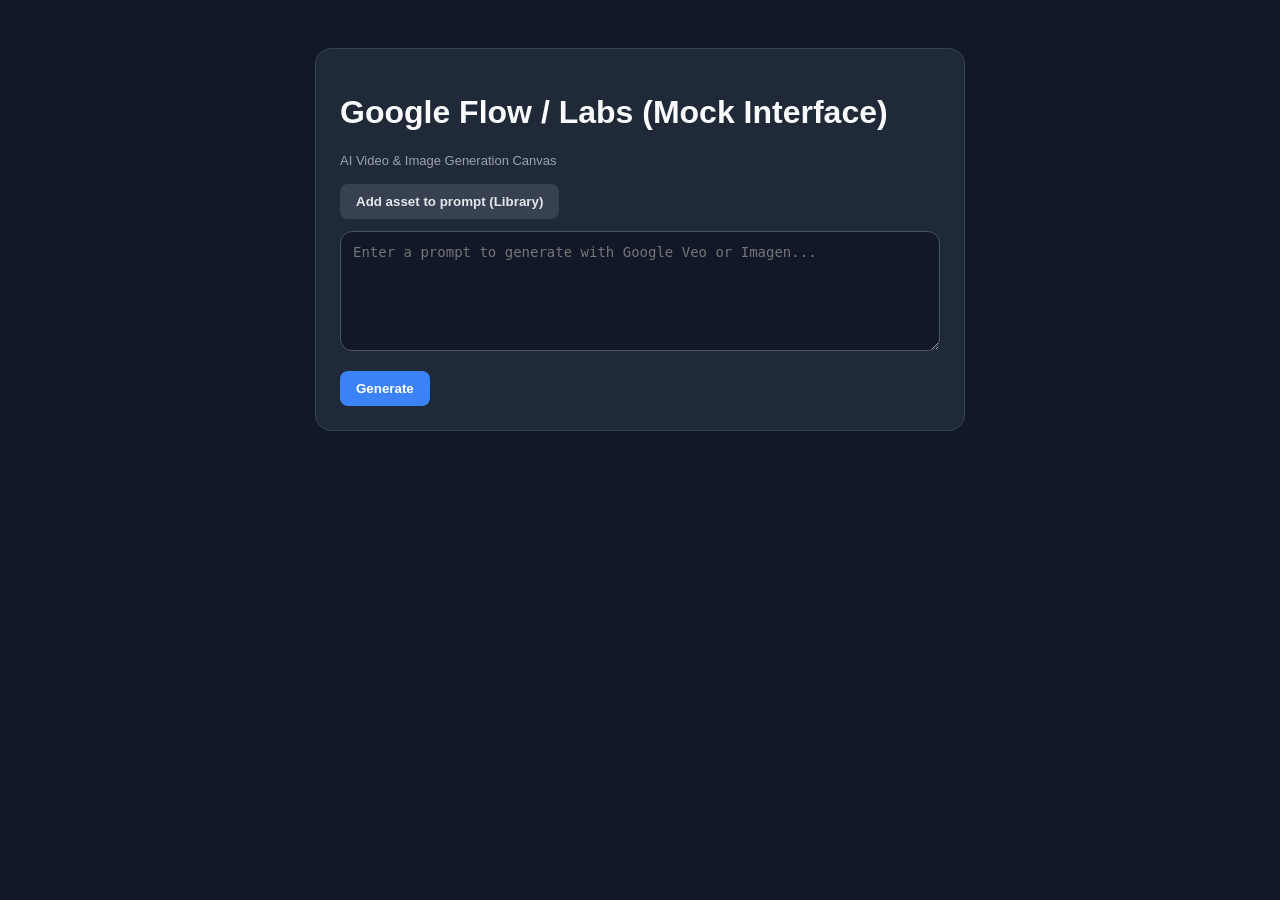
<file: tests/mock_google_flow.html>
<!DOCTYPE html>
<html lang="en">
<head>
  <meta charset="UTF-8">
  <title>Mock Google Flow (Veo & Imagen)</title>
  <style>
    body {
      background: #111827;
      color: #f9fafb;
      font-family: sans-serif;
      padding: 40px;
      display: flex;
      flex-direction: column;
      align-items: center;
    }
    .container {
      max-width: 600px;
      width: 100%;
      background: #1f2937;
      padding: 24px;
      border-radius: 16px;
      border: 1px solid #374151;
    }
    textarea {
      width: 100%;
      height: 120px;
      background: #111827;
      border: 1px solid #4b5563;
      border-radius: 12px;
      color: #fff;
      padding: 12px;
      font-size: 14px;
      box-sizing: border-box;
      margin-top: 12px;
    }
    .btn-row {
      display: flex;
      gap: 12px;
      margin-top: 16px;
    }
    button {
      padding: 10px 16px;
      border-radius: 8px;
      border: none;
      cursor: pointer;
      font-weight: bold;
    }
    .btn-primary { background: #3b82f6; color: white; }
    .btn-secondary { background: #374151; color: #e5e7eb; }
    #library-drawer {
      margin-top: 16px;
      padding: 12px;
      background: #111827;
      border-radius: 8px;
      display: none;
    }
  </style>
</head>
<body>
  <div class="container">
    <h1>Google Flow / Labs (Mock Interface)</h1>
    <p style="color: #9ca3af; font-size: 13px;">AI Video & Image Generation Canvas</p>

    <div class="btn-row">
      <button class="btn-secondary" id="btn-add-asset">Add asset to prompt (Library)</button>
    </div>

    <div id="library-drawer">
      <h3>Project Asset Library</h3>
      <div id="asset-item-1" style="padding: 8px; background: #374151; margin-top: 6px; border-radius: 6px;">[Asset: IMAGE 1]</div>
      <div id="asset-item-2" style="padding: 8px; background: #374151; margin-top: 6px; border-radius: 6px;">[Asset: IMAGE 2]</div>
    </div>

    <textarea id="prompt-input" placeholder="Enter a prompt to generate with Google Veo or Imagen..."></textarea>

    <div class="btn-row">
      <button class="btn-primary" id="btn-generate">Generate</button>
    </div>
  </div>

  <script>
    document.getElementById('btn-add-asset').addEventListener('click', () => {
      const d = document.getElementById('library-drawer');
      const isHidden = window.getComputedStyle(d).display === 'none';
      d.style.display = isHidden ? 'block' : 'none';
    });
  </script>
</body>
</html>
</file>
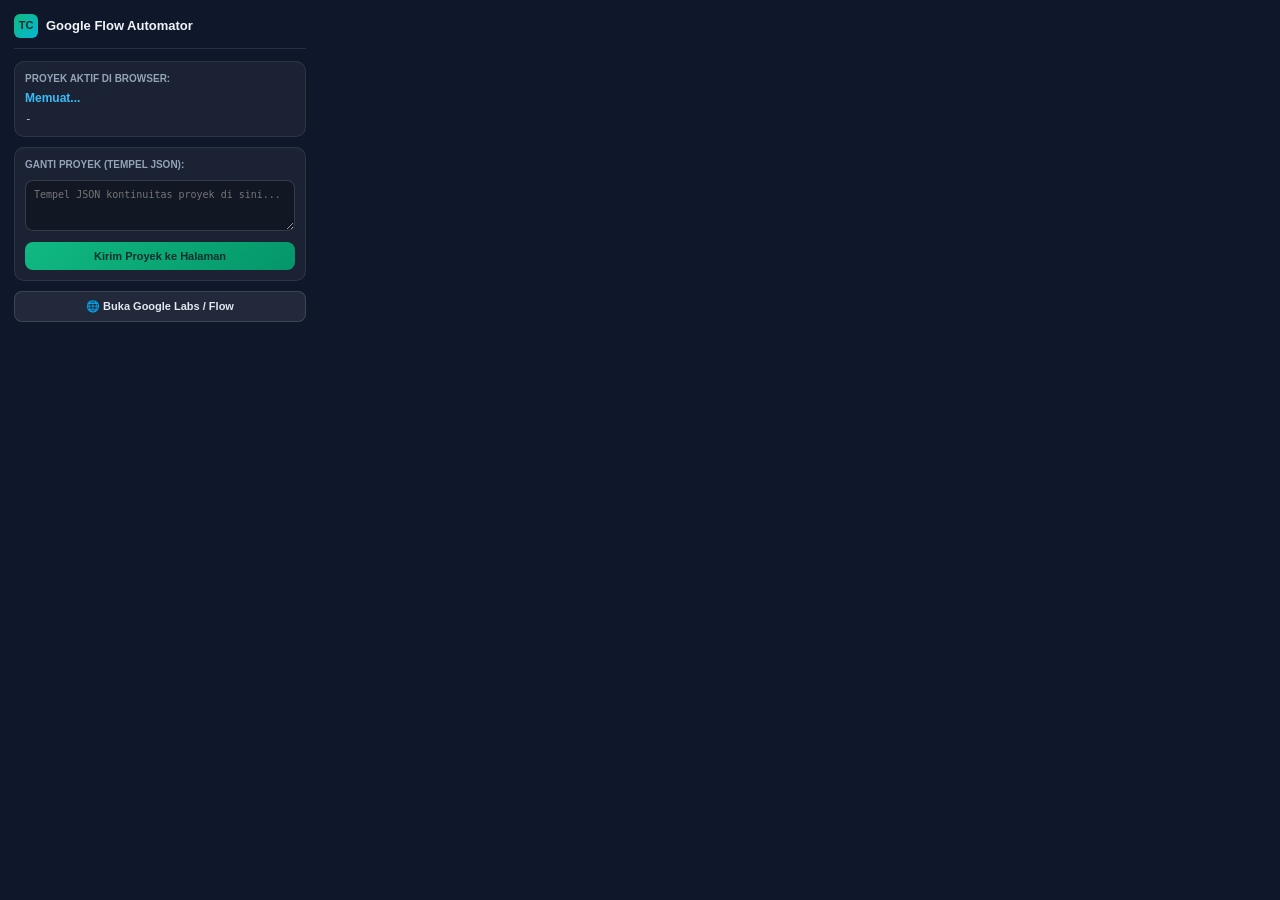
<file: extensions/google-flow-automator/popup.html>
<!DOCTYPE html>
<html lang="id">
<head>
  <meta charset="UTF-8">
  <meta name="viewport" content="width=device-width, initial-scale=1.0">
  <title>Timelapse Continuity Automator</title>
  <style>
    * { box-sizing: border-box; margin: 0; padding: 0; }
    body {
      width: 320px;
      font-family: -apple-system, BlinkMacSystemFont, "Segoe UI", Roboto, sans-serif;
      background: #0f172a;
      color: #f8fafc;
      padding: 14px;
      font-size: 12px;
      line-height: 1.4;
    }
    .header {
      display: flex;
      align-items: center;
      gap: 8px;
      padding-bottom: 10px;
      border-bottom: 1px solid rgba(255, 255, 255, 0.1);
      margin-bottom: 12px;
    }
    .icon {
      width: 24px;
      height: 24px;
      background: linear-gradient(135deg, #10b981, #06b6d4);
      color: #042f2e;
      font-weight: 900;
      border-radius: 6px;
      display: flex;
      align-items: center;
      justify-content: center;
      font-size: 11px;
    }
    .title { font-weight: 700; font-size: 13px; color: #f1f5f9; }
    .card {
      background: rgba(255, 255, 255, 0.05);
      border: 1px solid rgba(255, 255, 255, 0.08);
      border-radius: 10px;
      padding: 10px;
      margin-bottom: 10px;
    }
    .label {
      font-size: 10px;
      text-transform: uppercase;
      font-weight: 700;
      color: #94a3b8;
      margin-bottom: 4px;
      display: block;
    }
    .project-name {
      font-weight: 600;
      color: #38bdf8;
      white-space: nowrap;
      overflow: hidden;
      text-overflow: ellipsis;
    }
    .stats {
      font-family: monospace;
      font-size: 11px;
      color: #cbd5e1;
      margin-top: 4px;
    }
    textarea {
      width: 100%;
      background: rgba(0, 0, 0, 0.3);
      border: 1px solid rgba(255, 255, 255, 0.15);
      border-radius: 8px;
      color: #f8fafc;
      padding: 8px;
      font-size: 10px;
      font-family: monospace;
      outline: none;
      resize: vertical;
      margin-top: 4px;
    }
    textarea:focus { border-color: #10b981; }
    .btn {
      width: 100%;
      padding: 8px 12px;
      border-radius: 8px;
      font-weight: 700;
      font-size: 11px;
      cursor: pointer;
      display: flex;
      align-items: center;
      justify-content: center;
      gap: 6px;
      border: none;
      transition: all 0.15s ease;
      margin-top: 6px;
    }
    .btn-primary {
      background: linear-gradient(135deg, #10b981, #059669);
      color: #042f2e;
    }
    .btn-primary:hover { background: linear-gradient(135deg, #34d399, #10b981); }
    .btn-secondary {
      background: rgba(255, 255, 255, 0.08);
      border: 1px solid rgba(255, 255, 255, 0.12);
      color: #e2e8f0;
    }
    .btn-secondary:hover { background: rgba(255, 255, 255, 0.15); }
    .status-msg {
      font-size: 11px;
      text-align: center;
      margin-top: 6px;
      color: #34d399;
      display: none;
    }
  </style>
</head>
<body>
  <div class="header">
    <div class="icon">TC</div>
    <div class="title">Google Flow Automator</div>
  </div>

  <div class="card">
    <span class="label">Proyek Aktif di Browser:</span>
    <div class="project-name" id="pop-project-name">Memuat...</div>
    <div class="stats" id="pop-project-stats">-</div>
  </div>

  <div class="card">
    <span class="label">Ganti Proyek (Tempel JSON):</span>
    <textarea id="pop-json-input" rows="3" placeholder="Tempel JSON kontinuitas proyek di sini..."></textarea>
    <button class="btn btn-primary" id="pop-btn-send">
      <span>Kirim Proyek ke Halaman</span>
    </button>
  </div>

  <button class="btn btn-secondary" id="pop-btn-open-flow">
    <span>🌐 Buka Google Labs / Flow</span>
  </button>

  <div class="status-msg" id="pop-status">✓ Proyek berhasil dikirim!</div>

  <script src="popup.js"></script>
</body>
</html>
</file>
